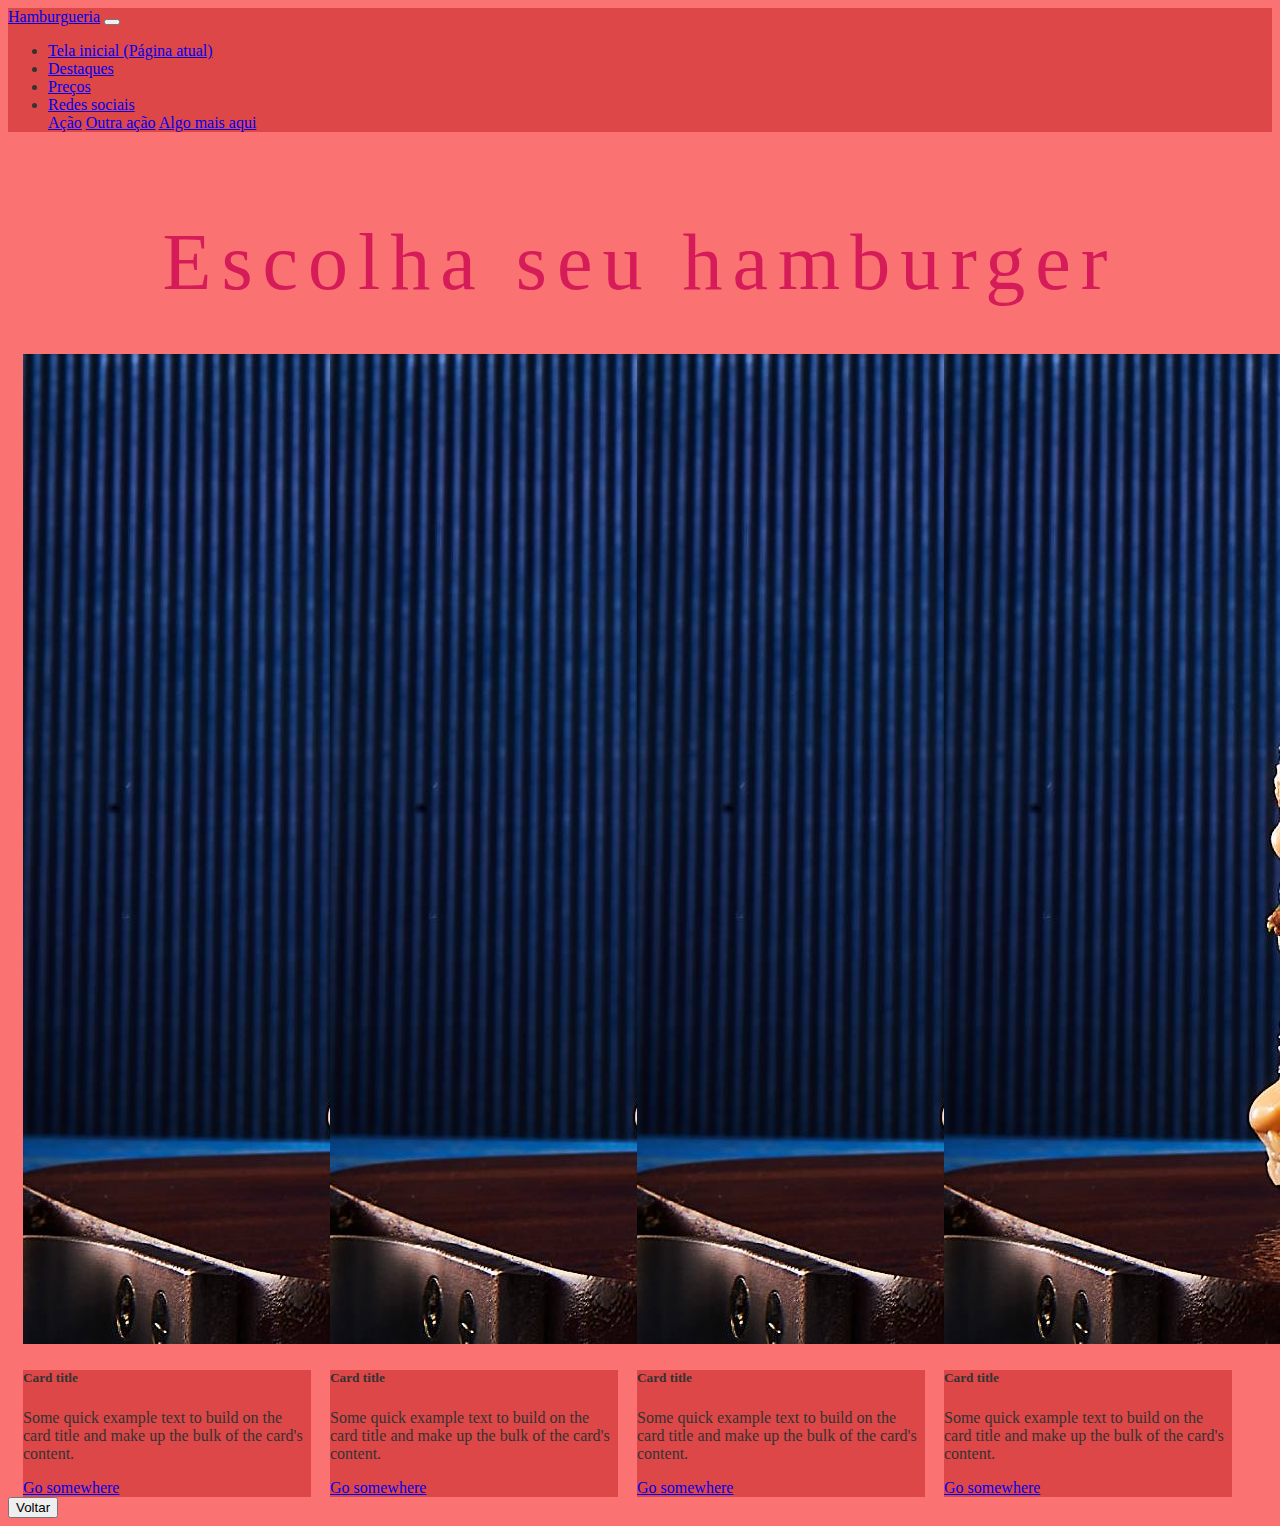
<file: pedido.html>
<!DOCTYPE html>
<html lang="pt-br">
<head>
    <meta charset="UTF-8">
    <meta http-equiv="X-UA-Compatible" content="IE=edge">
    <meta name="viewport" content="width=device-width, initial-scale=1.0">
    <title>Pedido</title>
    <link rel="stylesheet" href="/style.css">
    <link rel="stylesheet" href="https://stackpath.bootstrapcdn.com/bootstrap/4.1.3/css/bootstrap.min.css" integrity="sha384-MCw98/SFnGE8fJT3GXwEOngsV7Zt27NXFoaoApmYm81iuXoPkFOJwJ8ERdknLPMO" crossorigin="anonymous">
</head>
<body class="configuracao-body">
    <nav class="navbar navbar-expand-lg navbar-light fundo-header">
        <a class="navbar-brand" href="#">Hamburgueria</a>
        <button class="navbar-toggler" type="button" data-toggle="collapse" data-target="#navbarNavDropdown" aria-controls="navbarNavDropdown" aria-expanded="false" aria-label="Alterna navegação">
          <span class="navbar-toggler-icon"></span>
        </button>
        <div class="collapse navbar-collapse" id="navbarNavDropdown">
          <ul class="navbar-nav">
            <li class="nav-item active">
              <a class="nav-link" href="#">Tela inicial <span class="sr-only">(Página atual)</span></a>
            </li>
            <li class="nav-item">
              <a class="nav-link" href="#">Destaques</a>
            </li>
            <li class="nav-item">
              <a class="nav-link" href="#">Preços</a>
            </li>
            <li class="nav-item dropdown">
              <a class="nav-link dropdown-toggle" href="#" id="navbarDropdownMenuLink" role="button" data-toggle="dropdown" aria-haspopup="true" aria-expanded="false">
                Redes sociais
              </a>
              <div class="dropdown-menu" aria-labelledby="navbarDropdownMenuLink">
                <a class="dropdown-item" href="#">Ação</a>
                <a class="dropdown-item" href="#">Outra ação</a>
                <a class="dropdown-item" href="#">Algo mais aqui</a>
              </div>
            </li>
          </ul>
        </div>
      </nav>
      <h1 class="alinhar-texto-principal text-center margin-top"></h1> <span class="space alinhar-texto-principal text-center" style="color: #d51c59;">Escolha seu hamburger</span>
      <div class="cartao " style="">
        <img src="/imagens/hamburger.jpg" class="card-img-top" alt="...">
        <div class="card-body ">
          <h5 class="card-title">Card title</h5>
          <p class="card-text">Some quick example text to build on the card title and make up the bulk of the card's content.</p>
          <a href="#" class="btn btn-primary">Go somewhere</a>
        </div>
      </div>
      <div class="cartao" style="">
        <img src="/imagens/hamburger.jpg" class="card-img-top" alt="...">
        <div class="card-body">
          <h5 class="card-title">Card title</h5>
          <p class="card-text">Some quick example text to build on the card title and make up the bulk of the card's content.</p>
          <a href="#" class="btn btn-primary">Go somewhere</a>
        </div>
      </div>
      <div class="cartao" style="">
        <img src="/imagens/hamburger.jpg" class="card-img-top" alt="...">
        <div class="card-body">
          <h5 class="card-title">Card title</h5>
          <p class="card-text">Some quick example text to build on the card title and make up the bulk of the card's content.</p>
          <a href="#" class="btn btn-primary">Go somewhere</a>
        </div>
      </div>
      <div class="cartao" style="">
        <img src="/imagens/hamburger.jpg" class="card-img-top" alt="...">
        <div class="card-body">
          <h5 class="card-title">Card title</h5>
          <p class="card-text">Some quick example text to build on the card title and make up the bulk of the card's content.</p>
          <a href="#" class="btn btn-primary">Go somewhere</a>
        </div>
      </div>
      <a href="/index.html">  <button type="button" class=" btn btn-secondary">Voltar</button> </a>


<script src="https://code.jquery.com/jquery-3.3.1.slim.min.js" integrity="sha384-q8i/X+965DzO0rT7abK41JStQIAqVgRVzpbzo5smXKp4YfRvH+8abtTE1Pi6jizo" crossorigin="anonymous"></script>
<script src="https://cdnjs.cloudflare.com/ajax/libs/popper.js/1.14.3/umd/popper.min.js" integrity="sha384-ZMP7rVo3mIykV+2+9J3UJ46jBk0WLaUAdn689aCwoqbBJiSnjAK/l8WvCWPIPm49" crossorigin="anonymous"></script>
<script src="https://stackpath.bootstrapcdn.com/bootstrap/4.1.3/js/bootstrap.min.js" integrity="sha384-ChfqqxuZUCnJSK3+MXmPNIyE6ZbWh2IMqE241rYiqJxyMiZ6OW/JmZQ5stwEULTy" crossorigin="anonymous"></script>
</body>
</html>
</file>
<file: style.css>
.configuracao-body{
    background-color: #fb7272;
    color: #333333;
}
.fundo-header{
    background-color: #dd4747;
}
.alinhar-texto-principal{
    display: flex;
    justify-content: center;
    align-items: center;
    
}
.margin-top{
    margin-top: 5% !important;
}
.space{
    letter-spacing: 10px;
    font-size: 80px;
    margin-bottom: 2.5%;
}
.card-body{
    background-color: #dd4747;
}
.cartao{
    margin-left: 15px;
    margin-top: 15px;
    width: 18rem;
    border-color: #ef4646;
    display: inline-block;
}
</file>
